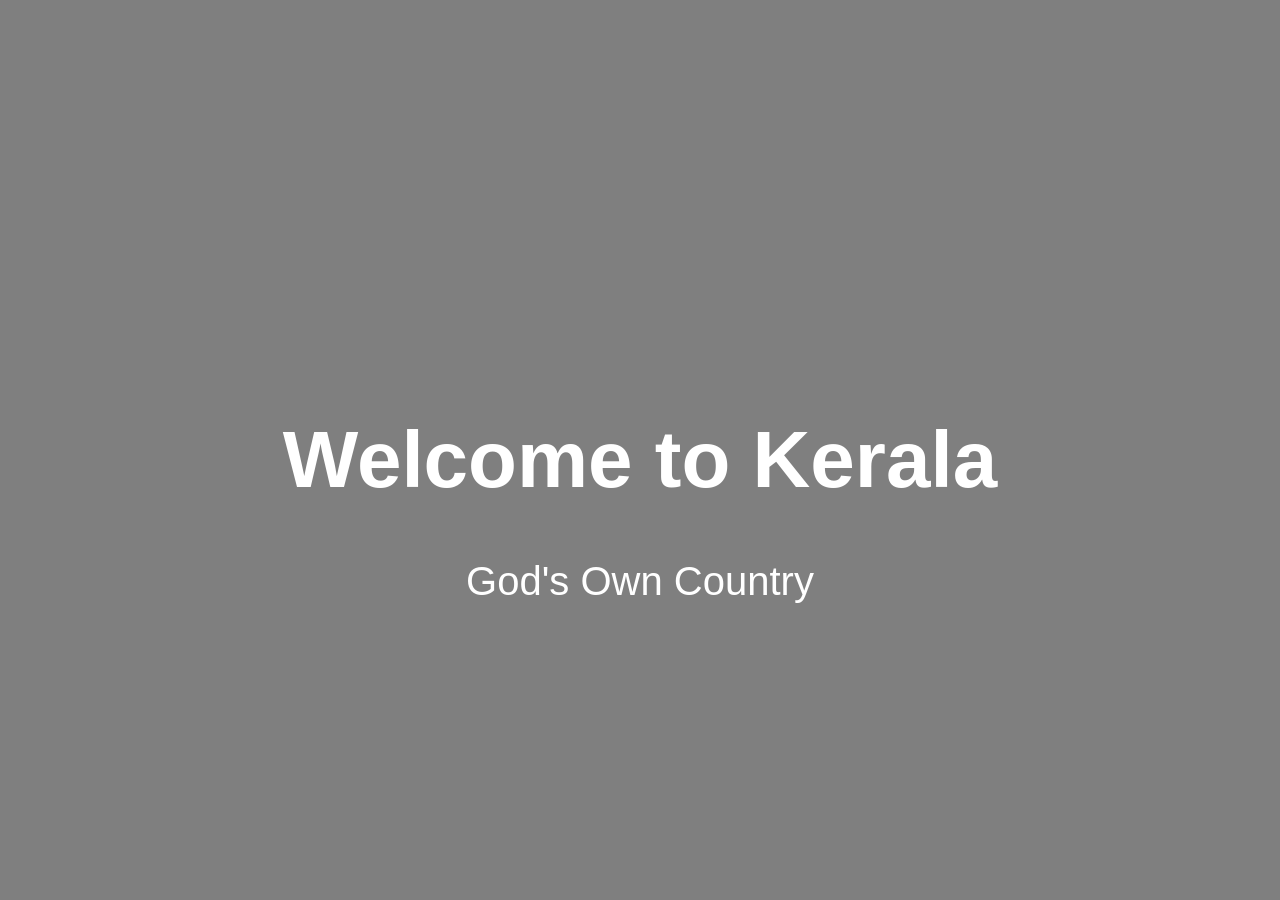
<file: gpt.html>
<!DOCTYPE html>
<html lang="en">
<head>
  <meta charset="UTF-8">
  <meta name="viewport" content="width=device-width, initial-scale=1.0">
  <title>kerala tourism</title>

  <style>

    body{
      margin:0;
      overflow-x:hidden;
    }

    .video-bg{
      position: relative;
      height: 100vh;
      overflow: hidden;
    }

    .video-bg iframe{
      position: absolute;
      top: 50%;
      left: 50%;
      width: 100vw;
      height: 56.25vw;
      min-height: 100vh;
      min-width: 177.77vh;
      transform: translate(-50%, -50%);
      pointer-events: none;
    }

    .content{
      position: relative;
      z-index: 2;
      color: white;
      text-align: center;
      top: 40%;
      font-size: 40px;
      font-family: Arial;
    }

    .overlay{
      position:absolute;
      top:0;
      left:0;
      width:100%;
      height:100%;
      background: rgba(0,0,0,0.5);
      z-index:1;
    }

  </style>
</head>

<body>
  
  <div class="video-bg">

    <iframe
      src="https://www.youtube.com/embed/R83BlU5nnbs?autoplay=1&mute=1&loop=1&playlist=R83BlU5nnbs&controls=0&showinfo=0&modestbranding=1"
      frameborder="0"
      allowfullscreen>
    </iframe>

    <div class="overlay"></div>

    <div class="content">
      <h1>Welcome to Kerala</h1>
      <p>God's Own Country</p>
    </div>

  </div>

</body>
</html>
</file>
